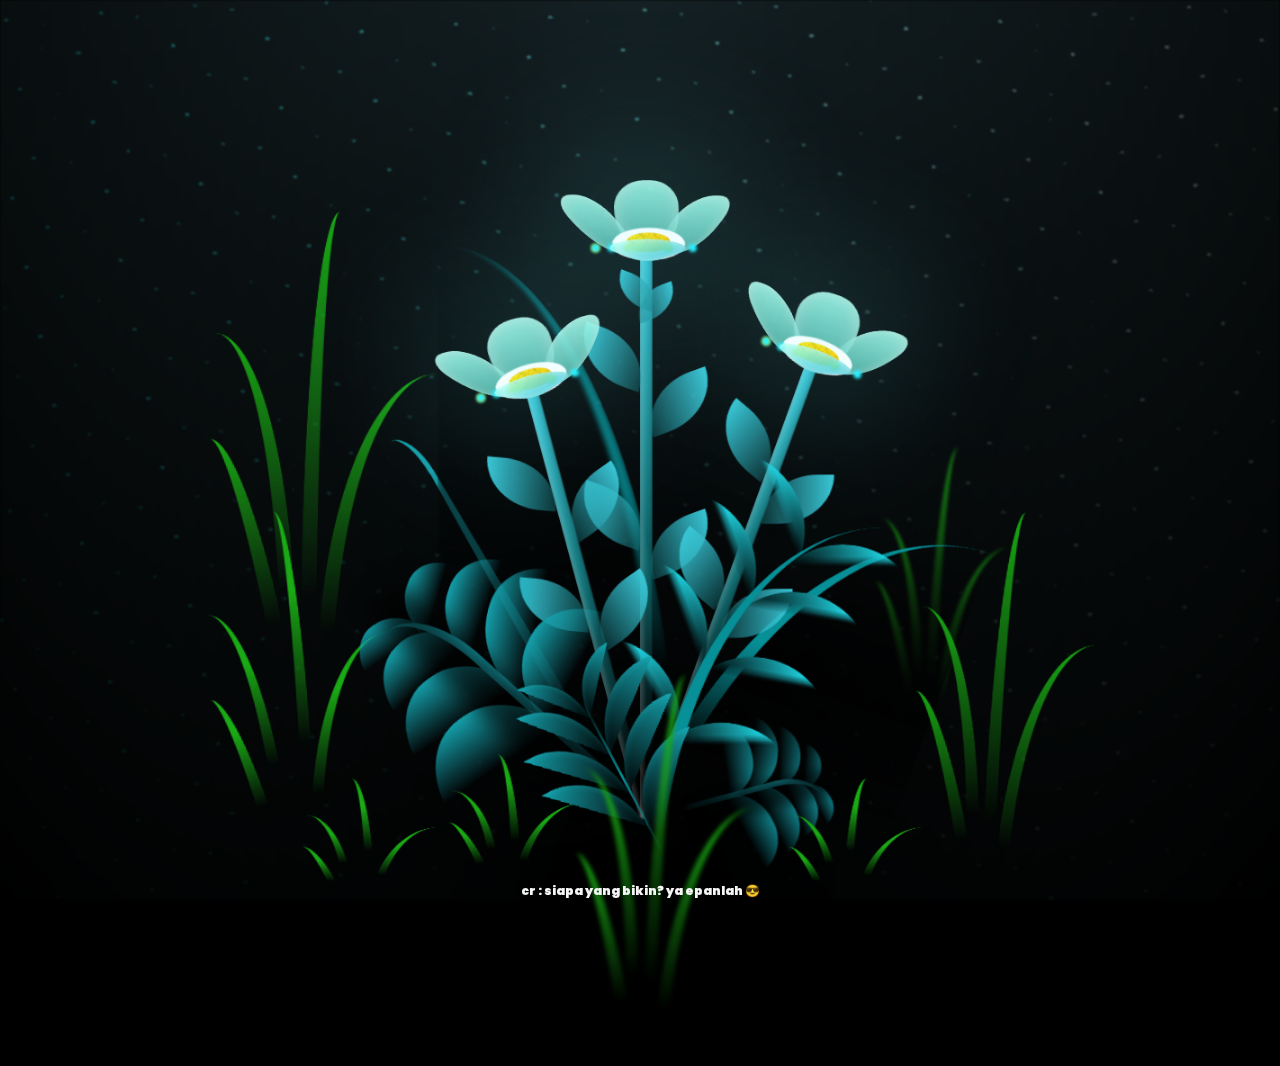
<file: flower.html>
<!DOCTYPE html>
<html lang="en">
<head>
    <meta charset="UTF-8">
    <meta http-equiv="X-UA-Compatible" content="IE=edge">
    <meta name="viewport" content="width=device-width, initial-scale=1.0">
    <link rel="stylesheet" href="css/main.css">
    <link rel="icon" href="img/flowers.png" type="image/x-icon">
    <title>Bunga buat Anggiya</title>
</head>
<body class="container"> 
  <audio hidden loop autoplay>
    <source src="Buat anggiya.mp3" type="audio/mpeg">
  </audio>
  <!-- Pembuat code: https://codepen.io/mdusmanansari/pen/BamepLe -->
    <div class="night"></div>
    <div class="flowers">
      <div class="flower flower--1">
        <div class="flower__leafs flower__leafs--1">
          <div class="flower__leaf flower__leaf--1"></div>
          <div class="flower__leaf flower__leaf--2"></div>
          <div class="flower__leaf flower__leaf--3"></div>
          <div class="flower__leaf flower__leaf--4"></div>
          <div class="flower__white-circle"></div>
  
          <div class="flower__light flower__light--1"></div>
          <div class="flower__light flower__light--2"></div>
          <div class="flower__light flower__light--3"></div>
          <div class="flower__light flower__light--4"></div>
          <div class="flower__light flower__light--5"></div>
          <div class="flower__light flower__light--6"></div>
          <div class="flower__light flower__light--7"></div>
          <div class="flower__light flower__light--8"></div>
  
        </div>
        <div class="flower__line">
          <div class="flower__line__leaf flower__line__leaf--1"></div>
          <div class="flower__line__leaf flower__line__leaf--2"></div>
          <div class="flower__line__leaf flower__line__leaf--3"></div>
          <div class="flower__line__leaf flower__line__leaf--4"></div>
          <div class="flower__line__leaf flower__line__leaf--5"></div>
          <div class="flower__line__leaf flower__line__leaf--6"></div>
        </div>
      </div>
  
      <div class="flower flower--2">
        <div class="flower__leafs flower__leafs--2">
          <div class="flower__leaf flower__leaf--1"></div>
          <div class="flower__leaf flower__leaf--2"></div>
          <div class="flower__leaf flower__leaf--3"></div>
          <div class="flower__leaf flower__leaf--4"></div>
          <div class="flower__white-circle"></div>
  
          <div class="flower__light flower__light--1"></div>
          <div class="flower__light flower__light--2"></div>
          <div class="flower__light flower__light--3"></div>
          <div class="flower__light flower__light--4"></div>
          <div class="flower__light flower__light--5"></div>
          <div class="flower__light flower__light--6"></div>
          <div class="flower__light flower__light--7"></div>
          <div class="flower__light flower__light--8"></div>
  
        </div>
        <div class="flower__line">
          <div class="flower__line__leaf flower__line__leaf--1"></div>
          <div class="flower__line__leaf flower__line__leaf--2"></div>
          <div class="flower__line__leaf flower__line__leaf--3"></div>
          <div class="flower__line__leaf flower__line__leaf--4"></div>
        </div>
      </div>
  
      <div class="flower flower--3">
        <div class="flower__leafs flower__leafs--3">
          <div class="flower__leaf flower__leaf--1"></div>
          <div class="flower__leaf flower__leaf--2"></div>
          <div class="flower__leaf flower__leaf--3"></div>
          <div class="flower__leaf flower__leaf--4"></div>
          <div class="flower__white-circle"></div>
  
          <div class="flower__light flower__light--1"></div>
          <div class="flower__light flower__light--2"></div>
          <div class="flower__light flower__light--3"></div>
          <div class="flower__light flower__light--4"></div>
          <div class="flower__light flower__light--5"></div>
          <div class="flower__light flower__light--6"></div>
          <div class="flower__light flower__light--7"></div>
          <div class="flower__light flower__light--8"></div>
  
        </div>
        <div class="flower__line">
          <div class="flower__line__leaf flower__line__leaf--1"></div>
          <div class="flower__line__leaf flower__line__leaf--2"></div>
          <div class="flower__line__leaf flower__line__leaf--3"></div>
          <div class="flower__line__leaf flower__line__leaf--4"></div>
        </div>
      </div>
  
      <div class="grow-ans" style="--d:1.2s">
        <div class="flower__g-long">
          <div class="flower__g-long__top"></div>
          <div class="flower__g-long__bottom"></div>
        </div>
      </div>
  
      <div class="growing-grass">
        <div class="flower__grass flower__grass--1">
          <div class="flower__grass--top"></div>
          <div class="flower__grass--bottom"></div>
          <div class="flower__grass__leaf flower__grass__leaf--1"></div>
          <div class="flower__grass__leaf flower__grass__leaf--2"></div>
          <div class="flower__grass__leaf flower__grass__leaf--3"></div>
          <div class="flower__grass__leaf flower__grass__leaf--4"></div>
          <div class="flower__grass__leaf flower__grass__leaf--5"></div>
          <div class="flower__grass__leaf flower__grass__leaf--6"></div>
          <div class="flower__grass__leaf flower__grass__leaf--7"></div>
          <div class="flower__grass__leaf flower__grass__leaf--8"></div>
          <div class="flower__grass__overlay"></div>
        </div>
      </div>
  
      <div class="growing-grass">
        <div class="flower__grass flower__grass--2">
          <div class="flower__grass--top"></div>
          <div class="flower__grass--bottom"></div>
          <div class="flower__grass__leaf flower__grass__leaf--1"></div>
          <div class="flower__grass__leaf flower__grass__leaf--2"></div>
          <div class="flower__grass__leaf flower__grass__leaf--3"></div>
          <div class="flower__grass__leaf flower__grass__leaf--4"></div>
          <div class="flower__grass__leaf flower__grass__leaf--5"></div>
          <div class="flower__grass__leaf flower__grass__leaf--6"></div>
          <div class="flower__grass__leaf flower__grass__leaf--7"></div>
          <div class="flower__grass__leaf flower__grass__leaf--8"></div>
          <div class="flower__grass__overlay"></div>
        </div>
      </div>
  
      <div class="grow-ans" style="--d:2.4s">
        <div class="flower__g-right flower__g-right--1">
          <div class="leaf"></div>
        </div>
      </div>
  
      <div class="grow-ans" style="--d:2.8s">
        <div class="flower__g-right flower__g-right--2">
          <div class="leaf"></div>
        </div>
      </div>
  
      <div class="grow-ans" style="--d:2.8s">
        <div class="flower__g-front">
          <div class="flower__g-front__leaf-wrapper flower__g-front__leaf-wrapper--1">
            <div class="flower__g-front__leaf"></div>
          </div>
          <div class="flower__g-front__leaf-wrapper flower__g-front__leaf-wrapper--2">
            <div class="flower__g-front__leaf"></div>
          </div>
          <div class="flower__g-front__leaf-wrapper flower__g-front__leaf-wrapper--3">
            <div class="flower__g-front__leaf"></div>
          </div>
          <div class="flower__g-front__leaf-wrapper flower__g-front__leaf-wrapper--4">
            <div class="flower__g-front__leaf"></div>
          </div>
          <div class="flower__g-front__leaf-wrapper flower__g-front__leaf-wrapper--5">
            <div class="flower__g-front__leaf"></div>
          </div>
          <div class="flower__g-front__leaf-wrapper flower__g-front__leaf-wrapper--6">
            <div class="flower__g-front__leaf"></div>
          </div>
          <div class="flower__g-front__leaf-wrapper flower__g-front__leaf-wrapper--7">
            <div class="flower__g-front__leaf"></div>
          </div>
          <div class="flower__g-front__leaf-wrapper flower__g-front__leaf-wrapper--8">
            <div class="flower__g-front__leaf"></div>
          </div>
          <div class="flower__g-front__line"></div>
        </div>
      </div>
  
      <div class="grow-ans" style="--d:3.2s">
        <div class="flower__g-fr">
          <div class="leaf"></div>
          <div class="flower__g-fr__leaf flower__g-fr__leaf--1"></div>
          <div class="flower__g-fr__leaf flower__g-fr__leaf--2"></div>
          <div class="flower__g-fr__leaf flower__g-fr__leaf--3"></div>
          <div class="flower__g-fr__leaf flower__g-fr__leaf--4"></div>
          <div class="flower__g-fr__leaf flower__g-fr__leaf--5"></div>
          <div class="flower__g-fr__leaf flower__g-fr__leaf--6"></div>
          <div class="flower__g-fr__leaf flower__g-fr__leaf--7"></div>
          <div class="flower__g-fr__leaf flower__g-fr__leaf--8"></div>
        </div>
      </div>
  
      <div class="long-g long-g--0">
        <div class="grow-ans" style="--d:3s">
          <div class="leaf leaf--0"></div>
        </div>
        <div class="grow-ans" style="--d:2.2s">
          <div class="leaf leaf--1"></div>
        </div>
        <div class="grow-ans" style="--d:3.4s">
          <div class="leaf leaf--2"></div>
        </div>
        <div class="grow-ans" style="--d:3.6s">
          <div class="leaf leaf--3"></div>
        </div>
      </div>
  
      <div class="long-g long-g--1">
        <div class="grow-ans" style="--d:3.6s">
          <div class="leaf leaf--0"></div>
        </div>
        <div class="grow-ans" style="--d:3.8s">
          <div class="leaf leaf--1"></div>
        </div>
        <div class="grow-ans" style="--d:4s">
          <div class="leaf leaf--2"></div>
        </div>
        <div class="grow-ans" style="--d:4.2s">
          <div class="leaf leaf--3"></div>
        </div>
      </div>
  
      <div class="long-g long-g--2">
        <div class="grow-ans" style="--d:4s">
          <div class="leaf leaf--0"></div>
        </div>
        <div class="grow-ans" style="--d:4.2s">
          <div class="leaf leaf--1"></div>
        </div>
        <div class="grow-ans" style="--d:4.4s">
          <div class="leaf leaf--2"></div>
        </div>
        <div class="grow-ans" style="--d:4.6s">
          <div class="leaf leaf--3"></div>
        </div>
      </div>
  
      <div class="long-g long-g--3">
        <div class="grow-ans" style="--d:4s">
          <div class="leaf leaf--0"></div>
        </div>
        <div class="grow-ans" style="--d:4.2s">
          <div class="leaf leaf--1"></div>
        </div>
        <div class="grow-ans" style="--d:3s">
          <div class="leaf leaf--2"></div>
        </div>
        <div class="grow-ans" style="--d:3.6s">
          <div class="leaf leaf--3"></div>
        </div>
      </div>
  
      <div class="long-g long-g--4">
        <div class="grow-ans" style="--d:4s">
          <div class="leaf leaf--0"></div>
        </div>
        <div class="grow-ans" style="--d:4.2s">
          <div class="leaf leaf--1"></div>
        </div>
        <div class="grow-ans" style="--d:3s">
          <div class="leaf leaf--2"></div>
        </div>
        <div class="grow-ans" style="--d:3.6s">
          <div class="leaf leaf--3"></div>
        </div>
      </div>
  
      <div class="long-g long-g--5">
        <div class="grow-ans" style="--d:4s">
          <div class="leaf leaf--0"></div>
        </div>
        <div class="grow-ans" style="--d:4.2s">
          <div class="leaf leaf--1"></div>
        </div>
        <div class="grow-ans" style="--d:3s">
          <div class="leaf leaf--2"></div>
        </div>
        <div class="grow-ans" style="--d:3.6s">
          <div class="leaf leaf--3"></div>
        </div>
      </div>
  
      <div class="long-g long-g--6">
        <div class="grow-ans" style="--d:4.2s">
          <div class="leaf leaf--0"></div>
        </div>
        <div class="grow-ans" style="--d:4.4s">
          <div class="leaf leaf--1"></div>
        </div>
        <div class="grow-ans" style="--d:4.6s">
          <div class="leaf leaf--2"></div>
        </div>
        <div class="grow-ans" style="--d:4.8s">
          <div class="leaf leaf--3"></div>
        </div>
      </div>
  
      <div class="long-g long-g--7">
        <div class="grow-ans" style="--d:3s">
          <div class="leaf leaf--0"></div>
        </div>
        <div class="grow-ans" style="--d:3.2s">
          <div class="leaf leaf--1"></div>
        </div>
        <div class="grow-ans" style="--d:3.5s">
          <div class="leaf leaf--2"></div>
        </div>
        <div class="grow-ans" style="--d:3.6s">
          <div class="leaf leaf--3"></div>
        </div>
      </div>
    </div>
    <script src="main.js"></script>
      <span>cr : siapa yang bikin? ya epanlah 😎</span>
  </body>
</html>
</file>
<file: css/main.css>
@import url('https://fonts.googleapis.com/css2?family=Poppins:ital,wght@0,500;1,900&display=swap');
*{
    font-family: 'Poppins',cursive;
}

*,
*::after,
*::before {
  padding: 0;
  margin: 0;
  box-sizing: border-box;
}

:root {
  --dark-color: #000;
}

body {
  display: flex;
  align-items: flex-end;
  justify-content: center;
  min-height: 100vh;
  background-color: var(--dark-color);
  overflow: hidden;
  perspective: 1000px;
}

.night {
  position: fixed;
  left: 50%;
  top: 0;
  transform: translateX(-50%);
  width: 100%;
  height: 100%;
  filter: blur(0.1vmin);
  background-image: radial-gradient(ellipse at top, transparent 0%, var(--dark-color)), radial-gradient(ellipse at bottom, var(--dark-color), rgba(145, 233, 255, 0.2)), repeating-linear-gradient(220deg, rgb(0, 0, 0) 0px, rgb(0, 0, 0) 19px, transparent 19px, transparent 22px), repeating-linear-gradient(189deg, rgb(0, 0, 0) 0px, rgb(0, 0, 0) 19px, transparent 19px, transparent 22px), repeating-linear-gradient(148deg, rgb(0, 0, 0) 0px, rgb(0, 0, 0) 19px, transparent 19px, transparent 22px), linear-gradient(90deg, rgb(0, 255, 250), rgb(240, 240, 240));
}

.flowers {
  position: relative;
  transform: scale(0.9);
}

.flower {
  position: absolute;
  bottom: 10vmin;
  transform-origin: bottom center;
  z-index: 10;
  --fl-speed: 0.8s;
}
.flower--1 {
  -webkit-animation: moving-flower-1 4s linear infinite;
          animation: moving-flower-1 4s linear infinite;
}
.flower--1 .flower__line {
  height: 70vmin;
  -webkit-animation-delay: 0.3s;
          animation-delay: 0.3s;
}
.flower--1 .flower__line__leaf--1 {
  -webkit-animation: blooming-leaf-right var(--fl-speed) 1.6s backwards;
          animation: blooming-leaf-right var(--fl-speed) 1.6s backwards;
}
.flower--1 .flower__line__leaf--2 {
  -webkit-animation: blooming-leaf-right var(--fl-speed) 1.4s backwards;
          animation: blooming-leaf-right var(--fl-speed) 1.4s backwards;
}
.flower--1 .flower__line__leaf--3 {
  -webkit-animation: blooming-leaf-left var(--fl-speed) 1.2s backwards;
          animation: blooming-leaf-left var(--fl-speed) 1.2s backwards;
}
.flower--1 .flower__line__leaf--4 {
  -webkit-animation: blooming-leaf-left var(--fl-speed) 1s backwards;
          animation: blooming-leaf-left var(--fl-speed) 1s backwards;
}
.flower--1 .flower__line__leaf--5 {
  -webkit-animation: blooming-leaf-right var(--fl-speed) 1.8s backwards;
          animation: blooming-leaf-right var(--fl-speed) 1.8s backwards;
}
.flower--1 .flower__line__leaf--6 {
  -webkit-animation: blooming-leaf-left var(--fl-speed) 2s backwards;
          animation: blooming-leaf-left var(--fl-speed) 2s backwards;
}
.flower--2 {
  left: 50%;
  transform: rotate(20deg);
  -webkit-animation: moving-flower-2 4s linear infinite;
          animation: moving-flower-2 4s linear infinite;
}
.flower--2 .flower__line {
  height: 60vmin;
  -webkit-animation-delay: 0.6s;
          animation-delay: 0.6s;
}
.flower--2 .flower__line__leaf--1 {
  -webkit-animation: blooming-leaf-right var(--fl-speed) 1.9s backwards;
          animation: blooming-leaf-right var(--fl-speed) 1.9s backwards;
}
.flower--2 .flower__line__leaf--2 {
  -webkit-animation: blooming-leaf-right var(--fl-speed) 1.7s backwards;
          animation: blooming-leaf-right var(--fl-speed) 1.7s backwards;
}
.flower--2 .flower__line__leaf--3 {
  -webkit-animation: blooming-leaf-left var(--fl-speed) 1.5s backwards;
          animation: blooming-leaf-left var(--fl-speed) 1.5s backwards;
}
.flower--2 .flower__line__leaf--4 {
  -webkit-animation: blooming-leaf-left var(--fl-speed) 1.3s backwards;
          animation: blooming-leaf-left var(--fl-speed) 1.3s backwards;
}
.flower--3 {
  left: 50%;
  transform: rotate(-15deg);
  -webkit-animation: moving-flower-3 4s linear infinite;
          animation: moving-flower-3 4s linear infinite;
}
.flower--3 .flower__line {
  -webkit-animation-delay: 0.9s;
          animation-delay: 0.9s;
}
.flower--3 .flower__line__leaf--1 {
  -webkit-animation: blooming-leaf-right var(--fl-speed) 2.5s backwards;
          animation: blooming-leaf-right var(--fl-speed) 2.5s backwards;
}
.flower--3 .flower__line__leaf--2 {
  -webkit-animation: blooming-leaf-right var(--fl-speed) 2.3s backwards;
          animation: blooming-leaf-right var(--fl-speed) 2.3s backwards;
}
.flower--3 .flower__line__leaf--3 {
  -webkit-animation: blooming-leaf-left var(--fl-speed) 2.1s backwards;
          animation: blooming-leaf-left var(--fl-speed) 2.1s backwards;
}
.flower--3 .flower__line__leaf--4 {
  -webkit-animation: blooming-leaf-left var(--fl-speed) 1.9s backwards;
          animation: blooming-leaf-left var(--fl-speed) 1.9s backwards;
}
.flower__leafs {
  position: relative;
  -webkit-animation: blooming-flower 2s backwards;
          animation: blooming-flower 2s backwards;
}
.flower__leafs--1 {
  -webkit-animation-delay: 1.1s;
          animation-delay: 1.1s;
}
.flower__leafs--2 {
  -webkit-animation-delay: 1.4s;
          animation-delay: 1.4s;
}
.flower__leafs--3 {
  -webkit-animation-delay: 1.7s;
          animation-delay: 1.7s;
}
.flower__leafs::after {
  content: "";
  position: absolute;
  left: 0;
  top: 0;
  transform: translate(-50%, -100%);
  width: 8vmin;
  height: 8vmin;
  background-color: #6bf0ff;
  filter: blur(10vmin);
}
.flower__leaf {
  position: absolute;
  bottom: 0;
  left: 50%;
  width: 8vmin;
  height: 11vmin;
  border-radius: 51% 49% 47% 53%/44% 45% 55% 69%;
  background-color: #a7ffee;
  background-image: linear-gradient(to top, #54b8aa, #a7ffee);
  transform-origin: bottom center;
  opacity: 0.9;
  box-shadow: inset 0 0 2vmin rgba(255, 255, 255, 0.5);
}
.flower__leaf--1 {
  transform: translate(-10%, 1%) rotateY(40deg) rotateX(-50deg);
}
.flower__leaf--2 {
  transform: translate(-50%, -4%) rotateX(40deg);
}
.flower__leaf--3 {
  transform: translate(-90%, 0%) rotateY(45deg) rotateX(50deg);
}
.flower__leaf--4 {
  width: 8vmin;
  height: 8vmin;
  transform-origin: bottom left;
  border-radius: 4vmin 10vmin 4vmin 4vmin;
  transform: translate(0%, 18%) rotateX(70deg) rotate(-43deg);
  background-image: linear-gradient(to top, #39c6d6, #a7ffee);
  z-index: 1;
  opacity: 0.8;
}
.flower__white-circle {
  position: absolute;
  left: -3.5vmin;
  top: -3vmin;
  width: 9vmin;
  height: 4vmin;
  border-radius: 50%;
  background-color: #fff;
}
.flower__white-circle::after {
  content: "";
  position: absolute;
  left: 50%;
  top: 45%;
  transform: translate(-50%, -50%);
  width: 60%;
  height: 60%;
  border-radius: inherit;
  background-image: repeating-linear-gradient(135deg, rgba(0, 0, 0, 0.03) 0px, rgba(0, 0, 0, 0.03) 1px, transparent 1px, transparent 12px), repeating-linear-gradient(45deg, rgba(0, 0, 0, 0.03) 0px, rgba(0, 0, 0, 0.03) 1px, transparent 1px, transparent 12px), repeating-linear-gradient(67.5deg, rgba(0, 0, 0, 0.03) 0px, rgba(0, 0, 0, 0.03) 1px, transparent 1px, transparent 12px), repeating-linear-gradient(135deg, rgba(0, 0, 0, 0.03) 0px, rgba(0, 0, 0, 0.03) 1px, transparent 1px, transparent 12px), repeating-linear-gradient(45deg, rgba(0, 0, 0, 0.03) 0px, rgba(0, 0, 0, 0.03) 1px, transparent 1px, transparent 12px), repeating-linear-gradient(112.5deg, rgba(0, 0, 0, 0.03) 0px, rgba(0, 0, 0, 0.03) 1px, transparent 1px, transparent 12px), repeating-linear-gradient(112.5deg, rgba(0, 0, 0, 0.03) 0px, rgba(0, 0, 0, 0.03) 1px, transparent 1px, transparent 12px), repeating-linear-gradient(45deg, rgba(0, 0, 0, 0.03) 0px, rgba(0, 0, 0, 0.03) 1px, transparent 1px, transparent 12px), repeating-linear-gradient(22.5deg, rgba(0, 0, 0, 0.03) 0px, rgba(0, 0, 0, 0.03) 1px, transparent 1px, transparent 12px), repeating-linear-gradient(45deg, rgba(0, 0, 0, 0.03) 0px, rgba(0, 0, 0, 0.03) 1px, transparent 1px, transparent 12px), repeating-linear-gradient(22.5deg, rgba(0, 0, 0, 0.03) 0px, rgba(0, 0, 0, 0.03) 1px, transparent 1px, transparent 12px), repeating-linear-gradient(135deg, rgba(0, 0, 0, 0.03) 0px, rgba(0, 0, 0, 0.03) 1px, transparent 1px, transparent 12px), repeating-linear-gradient(157.5deg, rgba(0, 0, 0, 0.03) 0px, rgba(0, 0, 0, 0.03) 1px, transparent 1px, transparent 12px), repeating-linear-gradient(67.5deg, rgba(0, 0, 0, 0.03) 0px, rgba(0, 0, 0, 0.03) 1px, transparent 1px, transparent 12px), repeating-linear-gradient(67.5deg, rgba(0, 0, 0, 0.03) 0px, rgba(0, 0, 0, 0.03) 1px, transparent 1px, transparent 12px), linear-gradient(90deg, rgb(255, 235, 18), rgb(255, 206, 0));
}
.flower__line {
  height: 55vmin;
  width: 1.5vmin;
  background-image: linear-gradient(to left, rgba(0, 0, 0, 0.2), transparent, rgba(255, 255, 255, 0.2)), linear-gradient(to top, transparent 10%, #14757a, #39c6d6);
  box-shadow: inset 0 0 2px rgba(0, 0, 0, 0.5);
  -webkit-animation: grow-flower-tree 4s backwards;
          animation: grow-flower-tree 4s backwards;
}
.flower__line__leaf {
  --w: 7vmin;
  --h: calc(var(--w) + 2vmin);
  position: absolute;
  top: 20%;
  left: 90%;
  width: var(--w);
  height: var(--h);
  border-top-right-radius: var(--h);
  border-bottom-left-radius: var(--h);
  background-image: linear-gradient(to top, rgba(20, 117, 122, 0.4), #39c6d6);
}
.flower__line__leaf--1 {
  transform: rotate(70deg) rotateY(30deg);
}
.flower__line__leaf--2 {
  top: 45%;
  transform: rotate(70deg) rotateY(30deg);
}
.flower__line__leaf--3, .flower__line__leaf--4, .flower__line__leaf--6 {
  border-top-right-radius: 0;
  border-bottom-left-radius: 0;
  border-top-left-radius: var(--h);
  border-bottom-right-radius: var(--h);
  left: -460%;
  top: 12%;
  transform: rotate(-70deg) rotateY(30deg);
}
.flower__line__leaf--4 {
  top: 40%;
}
.flower__line__leaf--5 {
  top: 0;
  transform-origin: left;
  transform: rotate(70deg) rotateY(30deg) scale(0.6);
}
.flower__line__leaf--6 {
  top: -2%;
  left: -450%;
  transform-origin: right;
  transform: rotate(-70deg) rotateY(30deg) scale(0.6);
}
.flower__light {
  position: absolute;
  bottom: 0vmin;
  width: 1vmin;
  height: 1vmin;
  background-color: rgb(255, 251, 0);
  border-radius: 50%;
  filter: blur(0.2vmin);
  -webkit-animation: light-ans 4s linear infinite backwards;
          animation: light-ans 4s linear infinite backwards;
}
.flower__light:nth-child(odd) {
  background-color: #23f0ff;
}
.flower__light--1 {
  left: -2vmin;
  -webkit-animation-delay: 1s;
          animation-delay: 1s;
}
.flower__light--2 {
  left: 3vmin;
  -webkit-animation-delay: 0.5s;
          animation-delay: 0.5s;
}
.flower__light--3 {
  left: -6vmin;
  -webkit-animation-delay: 0.3s;
          animation-delay: 0.3s;
}
.flower__light--4 {
  left: 6vmin;
  -webkit-animation-delay: 0.9s;
          animation-delay: 0.9s;
}
.flower__light--5 {
  left: -1vmin;
  -webkit-animation-delay: 1.5s;
          animation-delay: 1.5s;
}
.flower__light--6 {
  left: -4vmin;
  -webkit-animation-delay: 3s;
          animation-delay: 3s;
}
.flower__light--7 {
  left: 3vmin;
  -webkit-animation-delay: 2s;
          animation-delay: 2s;
}
.flower__light--8 {
  left: -6vmin;
  -webkit-animation-delay: 3.5s;
          animation-delay: 3.5s;
}
.flower__grass {
  --c: #159faa;
  --line-w: 1.5vmin;
  position: absolute;
  bottom: 12vmin;
  left: -7vmin;
  display: flex;
  flex-direction: column;
  align-items: flex-end;
  z-index: 20;
  transform-origin: bottom center;
  transform: rotate(-48deg) rotateY(40deg);
}
.flower__grass--1 {
  -webkit-animation: moving-grass 2s linear infinite;
          animation: moving-grass 2s linear infinite;
}
.flower__grass--2 {
  left: 2vmin;
  bottom: 10vmin;
  transform: scale(0.5) rotate(75deg) rotateX(10deg) rotateY(-200deg);
  opacity: 0.8;
  z-index: 0;
  -webkit-animation: moving-grass--2 1.5s linear infinite;
          animation: moving-grass--2 1.5s linear infinite;
}
.flower__grass--top {
  width: 7vmin;
  height: 10vmin;
  border-top-right-radius: 100%;
  border-right: var(--line-w) solid var(--c);
  transform-origin: bottom center;
  transform: rotate(-2deg);
}
.flower__grass--bottom {
  margin-top: -2px;
  width: var(--line-w);
  height: 25vmin;
  background-image: linear-gradient(to top, transparent, var(--c));
}
.flower__grass__leaf {
  --size: 10vmin;
  position: absolute;
  width: calc(var(--size) * 2.1);
  height: var(--size);
  border-top-left-radius: var(--size);
  border-top-right-radius: var(--size);
  background-image: linear-gradient(to top, transparent, transparent 30%, var(--c));
  z-index: 100;
}
.flower__grass__leaf--1 {
  top: -6%;
  left: 30%;
  --size: 6vmin;
  transform: rotate(-20deg);
  -webkit-animation: growing-grass-ans--1 2s 2.6s backwards;
          animation: growing-grass-ans--1 2s 2.6s backwards;
}
@-webkit-keyframes growing-grass-ans--1 {
  0% {
    transform-origin: bottom left;
    transform: rotate(-20deg) scale(0);
  }
}
@keyframes growing-grass-ans--1 {
  0% {
    transform-origin: bottom left;
    transform: rotate(-20deg) scale(0);
  }
}
.flower__grass__leaf--2 {
  top: -5%;
  left: -110%;
  --size: 6vmin;
  transform: rotate(10deg);
  -webkit-animation: growing-grass-ans--2 2s 2.4s linear backwards;
          animation: growing-grass-ans--2 2s 2.4s linear backwards;
}
@-webkit-keyframes growing-grass-ans--2 {
  0% {
    transform-origin: bottom right;
    transform: rotate(10deg) scale(0);
  }
}
@keyframes growing-grass-ans--2 {
  0% {
    transform-origin: bottom right;
    transform: rotate(10deg) scale(0);
  }
}
.flower__grass__leaf--3 {
  top: 5%;
  left: 60%;
  --size: 8vmin;
  transform: rotate(-18deg) rotateX(-20deg);
  -webkit-animation: growing-grass-ans--3 2s 2.2s linear backwards;
          animation: growing-grass-ans--3 2s 2.2s linear backwards;
}
@-webkit-keyframes growing-grass-ans--3 {
  0% {
    transform-origin: bottom left;
    transform: rotate(-18deg) rotateX(-20deg) scale(0);
  }
}
@keyframes growing-grass-ans--3 {
  0% {
    transform-origin: bottom left;
    transform: rotate(-18deg) rotateX(-20deg) scale(0);
  }
}
.flower__grass__leaf--4 {
  top: 6%;
  left: -135%;
  --size: 8vmin;
  transform: rotate(2deg);
  -webkit-animation: growing-grass-ans--4 2s 2s linear backwards;
          animation: growing-grass-ans--4 2s 2s linear backwards;
}
@-webkit-keyframes growing-grass-ans--4 {
  0% {
    transform-origin: bottom right;
    transform: rotate(2deg) scale(0);
  }
}
@keyframes growing-grass-ans--4 {
  0% {
    transform-origin: bottom right;
    transform: rotate(2deg) scale(0);
  }
}
.flower__grass__leaf--5 {
  top: 20%;
  left: 60%;
  --size: 10vmin;
  transform: rotate(-24deg) rotateX(-20deg);
  -webkit-animation: growing-grass-ans--5 2s 1.8s linear backwards;
          animation: growing-grass-ans--5 2s 1.8s linear backwards;
}
@-webkit-keyframes growing-grass-ans--5 {
  0% {
    transform-origin: bottom left;
    transform: rotate(-24deg) rotateX(-20deg) scale(0);
  }
}
@keyframes growing-grass-ans--5 {
  0% {
    transform-origin: bottom left;
    transform: rotate(-24deg) rotateX(-20deg) scale(0);
  }
}
.flower__grass__leaf--6 {
  top: 22%;
  left: -180%;
  --size: 10vmin;
  transform: rotate(10deg);
  -webkit-animation: growing-grass-ans--6 2s 1.6s linear backwards;
          animation: growing-grass-ans--6 2s 1.6s linear backwards;
}
@-webkit-keyframes growing-grass-ans--6 {
  0% {
    transform-origin: bottom right;
    transform: rotate(10deg) scale(0);
  }
}
@keyframes growing-grass-ans--6 {
  0% {
    transform-origin: bottom right;
    transform: rotate(10deg) scale(0);
  }
}
.flower__grass__leaf--7 {
  top: 39%;
  left: 70%;
  --size: 10vmin;
  transform: rotate(-10deg);
  -webkit-animation: growing-grass-ans--7 2s 1.4s linear backwards;
          animation: growing-grass-ans--7 2s 1.4s linear backwards;
}
@-webkit-keyframes growing-grass-ans--7 {
  0% {
    transform-origin: bottom left;
    transform: rotate(-10deg) scale(0);
  }
}
@keyframes growing-grass-ans--7 {
  0% {
    transform-origin: bottom left;
    transform: rotate(-10deg) scale(0);
  }
}
.flower__grass__leaf--8 {
  top: 40%;
  left: -215%;
  --size: 11vmin;
  transform: rotate(10deg);
  -webkit-animation: growing-grass-ans--8 2s 1.2s linear backwards;
          animation: growing-grass-ans--8 2s 1.2s linear backwards;
}
@-webkit-keyframes growing-grass-ans--8 {
  0% {
    transform-origin: bottom right;
    transform: rotate(10deg) scale(0);
  }
}
@keyframes growing-grass-ans--8 {
  0% {
    transform-origin: bottom right;
    transform: rotate(10deg) scale(0);
  }
}
.flower__grass__overlay {
  position: absolute;
  top: -10%;
  right: 0%;
  width: 100%;
  height: 100%;
  background-color: rgba(0, 0, 0, 0.6);
  filter: blur(1.5vmin);
  z-index: 100;
}
.flower__g-long {
  --w: 2vmin;
  --h: 6vmin;
  --c: #159faa;
  position: absolute;
  bottom: 10vmin;
  left: -3vmin;
  transform-origin: bottom center;
  transform: rotate(-30deg) rotateY(-20deg);
  display: flex;
  flex-direction: column;
  align-items: flex-end;
  -webkit-animation: flower-g-long-ans 3s linear infinite;
          animation: flower-g-long-ans 3s linear infinite;
}
@-webkit-keyframes flower-g-long-ans {
  0%, 100% {
    transform: rotate(-30deg) rotateY(-20deg);
  }
  50% {
    transform: rotate(-32deg) rotateY(-20deg);
  }
}
@keyframes flower-g-long-ans {
  0%, 100% {
    transform: rotate(-30deg) rotateY(-20deg);
  }
  50% {
    transform: rotate(-32deg) rotateY(-20deg);
  }
}
.flower__g-long__top {
  top: calc(var(--h) * -1);
  width: calc(var(--w) + 1vmin);
  height: var(--h);
  border-top-right-radius: 100%;
  border-right: 0.7vmin solid var(--c);
  transform: translate(-0.7vmin, 1vmin);
}
.flower__g-long__bottom {
  width: var(--w);
  height: 50vmin;
  transform-origin: bottom center;
  background-image: linear-gradient(to top, transparent 30%, var(--c));
  box-shadow: inset 0 0 2px rgba(0, 0, 0, 0.5);
  -webkit-clip-path: polygon(35% 0, 65% 1%, 100% 100%, 0% 100%);
          clip-path: polygon(35% 0, 65% 1%, 100% 100%, 0% 100%);
}
.flower__g-right {
  position: absolute;
  bottom: 6vmin;
  left: -2vmin;
  transform-origin: bottom left;
  transform: rotate(20deg);
}
.flower__g-right .leaf {
  width: 30vmin;
  height: 50vmin;
  border-top-left-radius: 100%;
  border-left: 2vmin solid #079097;
  background-image: linear-gradient(to bottom, transparent, var(--dark-color) 60%);
  -webkit-mask-image: linear-gradient(to top, transparent 30%, #079097 60%);
}
.flower__g-right--1 {
  -webkit-animation: flower-g-right-ans 2.5s linear infinite;
          animation: flower-g-right-ans 2.5s linear infinite;
}
.flower__g-right--2 {
  left: 5vmin;
  transform: rotateY(-180deg);
  -webkit-animation: flower-g-right-ans--2 3s linear infinite;
          animation: flower-g-right-ans--2 3s linear infinite;
}
.flower__g-right--2 .leaf {
  height: 75vmin;
  filter: blur(0.3vmin);
  opacity: 0.8;
}
@-webkit-keyframes flower-g-right-ans {
  0%, 100% {
    transform: rotate(20deg);
  }
  50% {
    transform: rotate(24deg) rotateX(-20deg);
  }
}
@keyframes flower-g-right-ans {
  0%, 100% {
    transform: rotate(20deg);
  }
  50% {
    transform: rotate(24deg) rotateX(-20deg);
  }
}
@-webkit-keyframes flower-g-right-ans--2 {
  0%, 100% {
    transform: rotateY(-180deg) rotate(0deg) rotateX(-20deg);
  }
  50% {
    transform: rotateY(-180deg) rotate(6deg) rotateX(-20deg);
  }
}
@keyframes flower-g-right-ans--2 {
  0%, 100% {
    transform: rotateY(-180deg) rotate(0deg) rotateX(-20deg);
  }
  50% {
    transform: rotateY(-180deg) rotate(6deg) rotateX(-20deg);
  }
}
.flower__g-front {
  position: absolute;
  bottom: 6vmin;
  left: 2.5vmin;
  z-index: 100;
  transform-origin: bottom center;
  transform: rotate(-28deg) rotateY(30deg) scale(1.04);
  -webkit-animation: flower__g-front-ans 2s linear infinite;
          animation: flower__g-front-ans 2s linear infinite;
}
@-webkit-keyframes flower__g-front-ans {
  0%, 100% {
    transform: rotate(-28deg) rotateY(30deg) scale(1.04);
  }
  50% {
    transform: rotate(-35deg) rotateY(40deg) scale(1.04);
  }
}
@keyframes flower__g-front-ans {
  0%, 100% {
    transform: rotate(-28deg) rotateY(30deg) scale(1.04);
  }
  50% {
    transform: rotate(-35deg) rotateY(40deg) scale(1.04);
  }
}
.flower__g-front__line {
  width: 0.3vmin;
  height: 20vmin;
  background-image: linear-gradient(to top, transparent, #079097, transparent 100%);
  position: relative;
}
.flower__g-front__leaf-wrapper {
  position: absolute;
  top: 0;
  left: 0;
  transform-origin: bottom left;
  transform: rotate(10deg);
}
.flower__g-front__leaf-wrapper:nth-child(even) {
  left: 0vmin;
  transform: rotateY(-180deg) rotate(5deg);
  -webkit-animation: flower__g-front__leaf-left-ans 1s ease-in backwards;
          animation: flower__g-front__leaf-left-ans 1s ease-in backwards;
}
.flower__g-front__leaf-wrapper:nth-child(odd) {
  -webkit-animation: flower__g-front__leaf-ans 1s ease-in backwards;
          animation: flower__g-front__leaf-ans 1s ease-in backwards;
}
.flower__g-front__leaf-wrapper--1 {
  top: -8vmin;
  transform: scale(0.7);
  -webkit-animation: flower__g-front__leaf-ans 1s 5.5s ease-in backwards !important;
          animation: flower__g-front__leaf-ans 1s 5.5s ease-in backwards !important;
}
.flower__g-front__leaf-wrapper--2 {
  top: -8vmin;
  transform: rotateY(-180deg) scale(0.7) !important;
  -webkit-animation: flower__g-front__leaf-left-ans-2 1s 4.6s ease-in backwards !important;
          animation: flower__g-front__leaf-left-ans-2 1s 4.6s ease-in backwards !important;
}
.flower__g-front__leaf-wrapper--3 {
  top: -3vmin;
  -webkit-animation: flower__g-front__leaf-ans 1s 4.6s ease-in backwards;
          animation: flower__g-front__leaf-ans 1s 4.6s ease-in backwards;
}
.flower__g-front__leaf-wrapper--4 {
  top: -3vmin;
  transform: rotateY(-180deg) scale(0.9) !important;
  -webkit-animation: flower__g-front__leaf-left-ans-2 1s 4.6s ease-in backwards !important;
          animation: flower__g-front__leaf-left-ans-2 1s 4.6s ease-in backwards !important;
}
@-webkit-keyframes flower__g-front__leaf-left-ans-2 {
  0% {
    transform: rotateY(-180deg) scale(0);
  }
}
@keyframes flower__g-front__leaf-left-ans-2 {
  0% {
    transform: rotateY(-180deg) scale(0);
  }
}
.flower__g-front__leaf-wrapper--5, .flower__g-front__leaf-wrapper--6 {
  top: 2vmin;
}
.flower__g-front__leaf-wrapper--7, .flower__g-front__leaf-wrapper--8 {
  top: 6.5vmin;
}
.flower__g-front__leaf-wrapper--2 {
  -webkit-animation-delay: 5.2s !important;
          animation-delay: 5.2s !important;
}
.flower__g-front__leaf-wrapper--3 {
  -webkit-animation-delay: 4.9s !important;
          animation-delay: 4.9s !important;
}
.flower__g-front__leaf-wrapper--5 {
  -webkit-animation-delay: 4.3s !important;
          animation-delay: 4.3s !important;
}
.flower__g-front__leaf-wrapper--6 {
  -webkit-animation-delay: 4.1s !important;
          animation-delay: 4.1s !important;
}
.flower__g-front__leaf-wrapper--7 {
  -webkit-animation-delay: 3.8s !important;
          animation-delay: 3.8s !important;
}
.flower__g-front__leaf-wrapper--8 {
  -webkit-animation-delay: 3.5s !important;
          animation-delay: 3.5s !important;
}
@-webkit-keyframes flower__g-front__leaf-ans {
  0% {
    transform: rotate(10deg) scale(0);
  }
}
@keyframes flower__g-front__leaf-ans {
  0% {
    transform: rotate(10deg) scale(0);
  }
}
@-webkit-keyframes flower__g-front__leaf-left-ans {
  0% {
    transform: rotateY(-180deg) rotate(5deg) scale(0);
  }
}
@keyframes flower__g-front__leaf-left-ans {
  0% {
    transform: rotateY(-180deg) rotate(5deg) scale(0);
  }
}
.flower__g-front__leaf {
  width: 10vmin;
  height: 10vmin;
  border-radius: 100% 0% 0% 100%/100% 100% 0% 0%;
  box-shadow: inset 0 2px 1vmin hsla(184deg, 97%, 58%, 0.2);
  background-image: linear-gradient(to bottom left, transparent, var(--dark-color)), linear-gradient(to bottom right, #159faa 50%, transparent 50%, transparent);
  -webkit-mask-image: linear-gradient(to bottom right, #159faa 50%, transparent 50%, transparent);
  mask-image: linear-gradient(to bottom right, #159faa 50%, transparent 50%, transparent);
}
.flower__g-fr {
  position: absolute;
  bottom: -4vmin;
  left: vmin;
  transform-origin: bottom left;
  z-index: 10;
  -webkit-animation: flower__g-fr-ans 2s linear infinite;
          animation: flower__g-fr-ans 2s linear infinite;
}
@-webkit-keyframes flower__g-fr-ans {
  0%, 100% {
    transform: rotate(2deg);
  }
  50% {
    transform: rotate(4deg);
  }
}
@keyframes flower__g-fr-ans {
  0%, 100% {
    transform: rotate(2deg);
  }
  50% {
    transform: rotate(4deg);
  }
}
.flower__g-fr .leaf {
  width: 30vmin;
  height: 50vmin;
  border-top-left-radius: 100%;
  border-left: 2vmin solid #079097;
  -webkit-mask-image: linear-gradient(to top, transparent 25%, #079097 50%);
  position: relative;
  z-index: 1;
}
.flower__g-fr__leaf {
  position: absolute;
  top: 0;
  left: 0;
  width: 10vmin;
  height: 10vmin;
  border-radius: 100% 0% 0% 100%/100% 100% 0% 0%;
  box-shadow: inset 0 2px 1vmin hsla(184deg, 97%, 58%, 0.2);
  background-image: linear-gradient(to bottom left, transparent, var(--dark-color) 98%), linear-gradient(to bottom right, #23f0ff 45%, transparent 50%, transparent);
  -webkit-mask-image: linear-gradient(135deg, #159faa 40%, transparent 50%, transparent);
}
.flower__g-fr__leaf--1 {
  left: 20vmin;
  transform: rotate(45deg);
  -webkit-animation: flower__g-fr-leaft-ans-1 0.5s 5.2s linear backwards;
          animation: flower__g-fr-leaft-ans-1 0.5s 5.2s linear backwards;
}
@-webkit-keyframes flower__g-fr-leaft-ans-1 {
  0% {
    transform-origin: left;
    transform: rotate(45deg) scale(0);
  }
}
@keyframes flower__g-fr-leaft-ans-1 {
  0% {
    transform-origin: left;
    transform: rotate(45deg) scale(0);
  }
}
.flower__g-fr__leaf--2 {
  left: 12vmin;
  top: -7vmin;
  transform: rotate(25deg) rotateY(-180deg);
  -webkit-animation: flower__g-fr-leaft-ans-6 0.5s 5s linear backwards;
          animation: flower__g-fr-leaft-ans-6 0.5s 5s linear backwards;
}
.flower__g-fr__leaf--3 {
  left: 15vmin;
  top: 6vmin;
  transform: rotate(55deg);
  -webkit-animation: flower__g-fr-leaft-ans-5 0.5s 4.8s linear backwards;
          animation: flower__g-fr-leaft-ans-5 0.5s 4.8s linear backwards;
}
.flower__g-fr__leaf--4 {
  left: 6vmin;
  top: -2vmin;
  transform: rotate(25deg) rotateY(-180deg);
  -webkit-animation: flower__g-fr-leaft-ans-6 0.5s 4.6s linear backwards;
          animation: flower__g-fr-leaft-ans-6 0.5s 4.6s linear backwards;
}
.flower__g-fr__leaf--5 {
  left: 10vmin;
  top: 14vmin;
  transform: rotate(55deg);
  -webkit-animation: flower__g-fr-leaft-ans-5 0.5s 4.4s linear backwards;
          animation: flower__g-fr-leaft-ans-5 0.5s 4.4s linear backwards;
}
@-webkit-keyframes flower__g-fr-leaft-ans-5 {
  0% {
    transform-origin: left;
    transform: rotate(55deg) scale(0);
  }
}
@keyframes flower__g-fr-leaft-ans-5 {
  0% {
    transform-origin: left;
    transform: rotate(55deg) scale(0);
  }
}
.flower__g-fr__leaf--6 {
  left: 0vmin;
  top: 6vmin;
  transform: rotate(25deg) rotateY(-180deg);
  -webkit-animation: flower__g-fr-leaft-ans-6 0.5s 4.2s linear backwards;
          animation: flower__g-fr-leaft-ans-6 0.5s 4.2s linear backwards;
}
@-webkit-keyframes flower__g-fr-leaft-ans-6 {
  0% {
    transform-origin: right;
    transform: rotate(25deg) rotateY(-180deg) scale(0);
  }
}
@keyframes flower__g-fr-leaft-ans-6 {
  0% {
    transform-origin: right;
    transform: rotate(25deg) rotateY(-180deg) scale(0);
  }
}
.flower__g-fr__leaf--7 {
  left: 5vmin;
  top: 22vmin;
  transform: rotate(45deg);
  -webkit-animation: flower__g-fr-leaft-ans-7 0.5s 4s linear backwards;
          animation: flower__g-fr-leaft-ans-7 0.5s 4s linear backwards;
}
@-webkit-keyframes flower__g-fr-leaft-ans-7 {
  0% {
    transform-origin: left;
    transform: rotate(45deg) scale(0);
  }
}
@keyframes flower__g-fr-leaft-ans-7 {
  0% {
    transform-origin: left;
    transform: rotate(45deg) scale(0);
  }
}
.flower__g-fr__leaf--8 {
  left: -4vmin;
  top: 15vmin;
  transform: rotate(15deg) rotateY(-180deg);
  -webkit-animation: flower__g-fr-leaft-ans-8 0.5s 3.8s linear backwards;
          animation: flower__g-fr-leaft-ans-8 0.5s 3.8s linear backwards;
}
@-webkit-keyframes flower__g-fr-leaft-ans-8 {
  0% {
    transform-origin: right;
    transform: rotate(15deg) rotateY(-180deg) scale(0);
  }
}
@keyframes flower__g-fr-leaft-ans-8 {
  0% {
    transform-origin: right;
    transform: rotate(15deg) rotateY(-180deg) scale(0);
  }
}

.long-g {
  position: absolute;
  bottom: 25vmin;
  left: -42vmin;
  transform-origin: bottom left;
}
.long-g--1 {
  bottom: 0vmin;
  transform: scale(0.8) rotate(-5deg);
}
.long-g--1 .leaf {
  -webkit-mask-image: linear-gradient(to top, transparent 40%, #079097 80%) !important;
}
.long-g--1 .leaf--1 {
  --w: 5vmin;
  --h: 60vmin;
  left: -2vmin;
  transform: rotate(3deg) rotateY(-180deg);
}
.long-g--2, .long-g--3 {
  bottom: -3vmin;
  left: -35vmin;
  transform-origin: center;
  transform: scale(0.6) rotateX(60deg);
}
.long-g--2 .leaf, .long-g--3 .leaf {
  -webkit-mask-image: linear-gradient(to top, transparent 50%, #079097 80%) !important;
}
.long-g--2 .leaf--1, .long-g--3 .leaf--1 {
  left: -1vmin;
  transform: rotateY(-180deg);
}
.long-g--3 {
  left: -17vmin;
  bottom: 0vmin;
}
.long-g--3 .leaf {
  -webkit-mask-image: linear-gradient(to top, transparent 40%, #079097 80%) !important;
}
.long-g--4 {
  left: 25vmin;
  bottom: -3vmin;
  transform-origin: center;
  transform: scale(0.6) rotateX(60deg);
}
.long-g--4 .leaf {
  -webkit-mask-image: linear-gradient(to top, transparent 50%, #079097 80%) !important;
}
.long-g--5 {
  left: 42vmin;
  bottom: 0vmin;
  transform: scale(0.8) rotate(2deg);
}
.long-g--6 {
  left: 0vmin;
  bottom: -20vmin;
  z-index: 100;
  filter: blur(0.3vmin);
  transform: scale(0.8) rotate(2deg);
}
.long-g--7 {
  left: 35vmin;
  bottom: 20vmin;
  z-index: -1;
  filter: blur(0.3vmin);
  transform: scale(0.6) rotate(2deg);
  opacity: 0.7;
}
.long-g .leaf {
  --w: 15vmin;
  --h: 40vmin;
  --c: #1aaa15;
  position: absolute;
  bottom: 0;
  width: var(--w);
  height: var(--h);
  border-top-left-radius: 100%;
  border-left: 2vmin solid var(--c);
  -webkit-mask-image: linear-gradient(to top, transparent 20%, var(--dark-color));
  transform-origin: bottom center;
}
.long-g .leaf--0 {
  left: 2vmin;
  -webkit-animation: leaf-ans-1 4s linear infinite;
          animation: leaf-ans-1 4s linear infinite;
}
.long-g .leaf--1 {
  --w: 5vmin;
  --h: 60vmin;
  -webkit-animation: leaf-ans-1 4s linear infinite;
          animation: leaf-ans-1 4s linear infinite;
}
.long-g .leaf--2 {
  --w: 10vmin;
  --h: 40vmin;
  left: -0.5vmin;
  bottom: 5vmin;
  transform-origin: bottom left;
  transform: rotateY(-180deg);
  -webkit-animation: leaf-ans-2 3s linear infinite;
          animation: leaf-ans-2 3s linear infinite;
}
.long-g .leaf--3 {
  --w: 5vmin;
  --h: 30vmin;
  left: -1vmin;
  bottom: 3.2vmin;
  transform-origin: bottom left;
  transform: rotate(-10deg) rotateY(-180deg);
  -webkit-animation: leaf-ans-3 3s linear infinite;
          animation: leaf-ans-3 3s linear infinite;
}

@-webkit-keyframes leaf-ans-1 {
  0%, 100% {
    transform: rotate(-5deg) scale(1);
  }
  50% {
    transform: rotate(5deg) scale(1.1);
  }
}

@keyframes leaf-ans-1 {
  0%, 100% {
    transform: rotate(-5deg) scale(1);
  }
  50% {
    transform: rotate(5deg) scale(1.1);
  }
}
@-webkit-keyframes leaf-ans-2 {
  0%, 100% {
    transform: rotateY(-180deg) rotate(5deg);
  }
  50% {
    transform: rotateY(-180deg) rotate(0deg) scale(1.1);
  }
}
@keyframes leaf-ans-2 {
  0%, 100% {
    transform: rotateY(-180deg) rotate(5deg);
  }
  50% {
    transform: rotateY(-180deg) rotate(0deg) scale(1.1);
  }
}
@-webkit-keyframes leaf-ans-3 {
  0%, 100% {
    transform: rotate(-10deg) rotateY(-180deg);
  }
  50% {
    transform: rotate(-20deg) rotateY(-180deg);
  }
}
@keyframes leaf-ans-3 {
  0%, 100% {
    transform: rotate(-10deg) rotateY(-180deg);
  }
  50% {
    transform: rotate(-20deg) rotateY(-180deg);
  }
}
.grow-ans {
  -webkit-animation: grow-ans 2s var(--d) backwards;
          animation: grow-ans 2s var(--d) backwards;
}

@-webkit-keyframes grow-ans {
  0% {
    transform: scale(0);
    opacity: 0;
  }
}

@keyframes grow-ans {
  0% {
    transform: scale(0);
    opacity: 0;
  }
}
@-webkit-keyframes light-ans {
  0% {
    opacity: 0;
    transform: translateY(0vmin);
  }
  25% {
    opacity: 1;
    transform: translateY(-5vmin) translateX(-2vmin);
  }
  50% {
    opacity: 1;
    transform: translateY(-15vmin) translateX(2vmin);
    filter: blur(0.2vmin);
  }
  75% {
    transform: translateY(-20vmin) translateX(-2vmin);
    filter: blur(0.2vmin);
  }
  100% {
    transform: translateY(-30vmin);
    opacity: 0;
    filter: blur(1vmin);
  }
}
@keyframes light-ans {
  0% {
    opacity: 0;
    transform: translateY(0vmin);
  }
  25% {
    opacity: 1;
    transform: translateY(-5vmin) translateX(-2vmin);
  }
  50% {
    opacity: 1;
    transform: translateY(-15vmin) translateX(2vmin);
    filter: blur(0.2vmin);
  }
  75% {
    transform: translateY(-20vmin) translateX(-2vmin);
    filter: blur(0.2vmin);
  }
  100% {
    transform: translateY(-30vmin);
    opacity: 0;
    filter: blur(1vmin);
  }
}
@-webkit-keyframes moving-flower-1 {
  0%, 100% {
    transform: rotate(2deg);
  }
  50% {
    transform: rotate(-2deg);
  }
}
@keyframes moving-flower-1 {
  0%, 100% {
    transform: rotate(2deg);
  }
  50% {
    transform: rotate(-2deg);
  }
}
@-webkit-keyframes moving-flower-2 {
  0%, 100% {
    transform: rotate(18deg);
  }
  50% {
    transform: rotate(14deg);
  }
}
@keyframes moving-flower-2 {
  0%, 100% {
    transform: rotate(18deg);
  }
  50% {
    transform: rotate(14deg);
  }
}
@-webkit-keyframes moving-flower-3 {
  0%, 100% {
    transform: rotate(-18deg);
  }
  50% {
    transform: rotate(-20deg) rotateY(-10deg);
  }
}
@keyframes moving-flower-3 {
  0%, 100% {
    transform: rotate(-18deg);
  }
  50% {
    transform: rotate(-20deg) rotateY(-10deg);
  }
}
@-webkit-keyframes blooming-leaf-right {
  0% {
    transform-origin: left;
    transform: rotate(70deg) rotateY(30deg) scale(0);
  }
}
@keyframes blooming-leaf-right {
  0% {
    transform-origin: left;
    transform: rotate(70deg) rotateY(30deg) scale(0);
  }
}
@-webkit-keyframes blooming-leaf-left {
  0% {
    transform-origin: right;
    transform: rotate(-70deg) rotateY(30deg) scale(0);
  }
}
@keyframes blooming-leaf-left {
  0% {
    transform-origin: right;
    transform: rotate(-70deg) rotateY(30deg) scale(0);
  }
}
@-webkit-keyframes grow-flower-tree {
  0% {
    height: 0;
    border-radius: 1vmin;
  }
}
@keyframes grow-flower-tree {
  0% {
    height: 0;
    border-radius: 1vmin;
  }
}
@-webkit-keyframes blooming-flower {
  0% {
    transform: scale(0);
  }
}
@keyframes blooming-flower {
  0% {
    transform: scale(0);
  }
}
@-webkit-keyframes moving-grass {
  0%, 100% {
    transform: rotate(-48deg) rotateY(40deg);
  }
  50% {
    transform: rotate(-50deg) rotateY(40deg);
  }
}
@keyframes moving-grass {
  0%, 100% {
    transform: rotate(-48deg) rotateY(40deg);
  }
  50% {
    transform: rotate(-50deg) rotateY(40deg);
  }
}
@-webkit-keyframes moving-grass--2 {
  0%, 100% {
    transform: scale(0.5) rotate(75deg) rotateX(10deg) rotateY(-200deg);
  }
  50% {
    transform: scale(0.5) rotate(79deg) rotateX(10deg) rotateY(-200deg);
  }
}
@keyframes moving-grass--2 {
  0%, 100% {
    transform: scale(0.5) rotate(75deg) rotateX(10deg) rotateY(-200deg);
  }
  50% {
    transform: scale(0.5) rotate(79deg) rotateX(10deg) rotateY(-200deg);
  }
}
.growing-grass {
  -webkit-animation: growing-grass-ans 1s 2s backwards;
          animation: growing-grass-ans 1s 2s backwards;
}

@-webkit-keyframes growing-grass-ans {
  0% {
    transform: scale(0);
  }
}

@keyframes growing-grass-ans {
  0% {
    transform: scale(0);
  }
}
.container * {
  -webkit-animation-play-state: paused !important;
          animation-play-state: paused !important;
}/*# sourceMappingURL=main.css.map */


span{
  font-size: 12px;
  font-weight: 900;
  color: whitesmoke;
  display: flex;
  position: absolute;
  z-index: 1000;
  text-shadow: 100px 100px 100px #000000, 100px 100px 100px #000000, 0 0 100px #000000;
}
</file>
